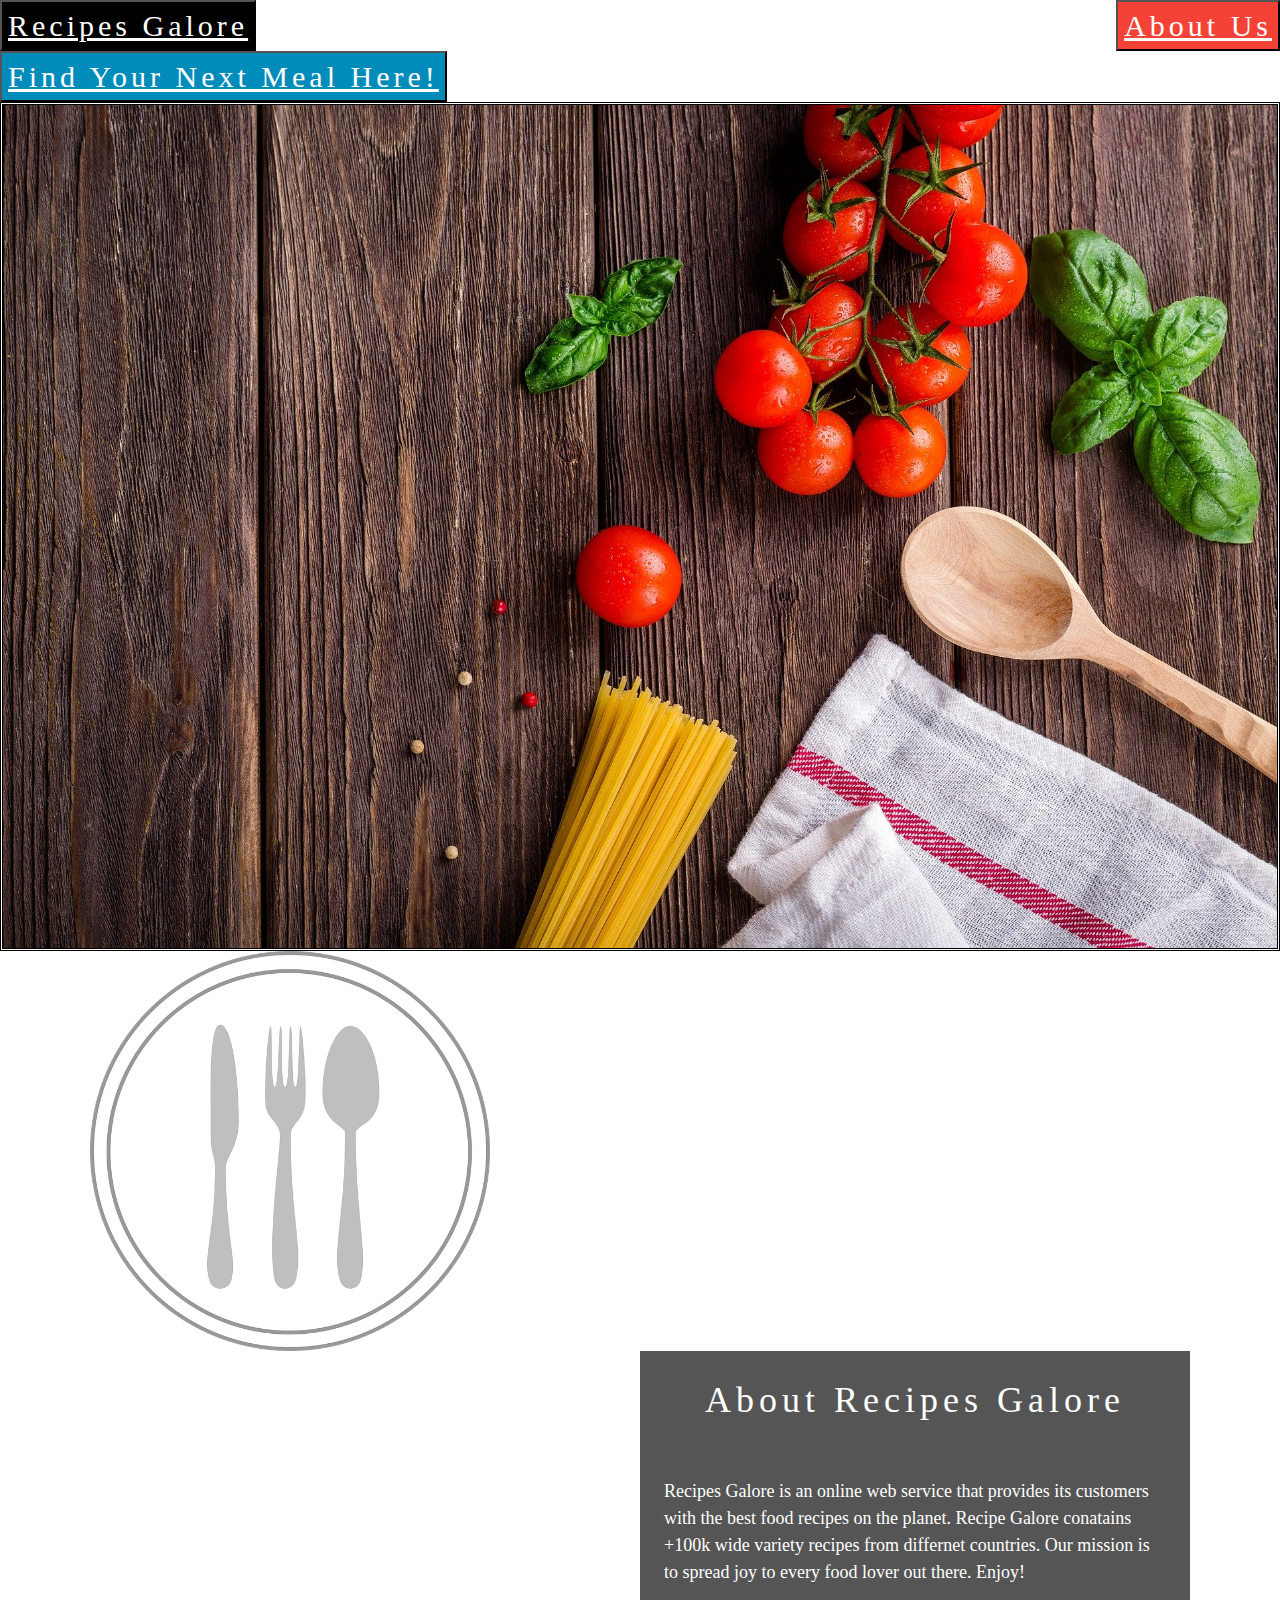
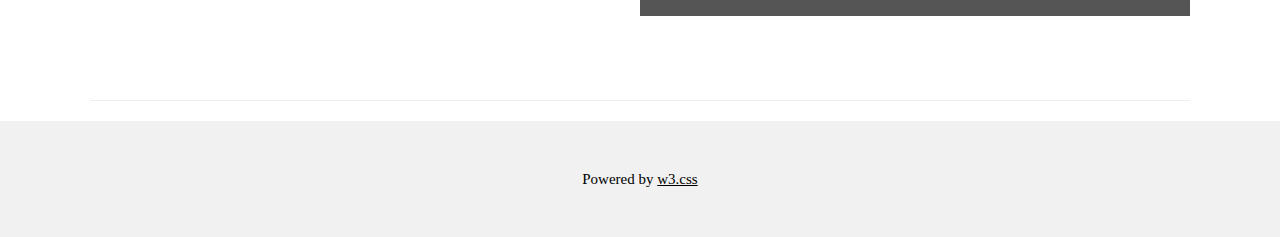
<file: index.html>
<!DOCTYPE html>
<html>
<title>Recipes Galore</title>
<meta charset="UTF-8">
<meta name="viewport" content="width=device-width, initial-scale=1">
<link rel="stylesheet" href="https://www.w3schools.com/w3css/4/w3.css">
<link rel="stylesheet" href="https://cdnjs.cloudflare.com/ajax/libs/font-awesome/4.7.0/css/font-awesome.min.css">
<link rel="stylesheet" href="stylesheets/styles.css">
<script src="/node.js" defer></script>
<style>
body {font-family: "Times New Roman", Georgia, Serif;}
h1, h2, h3, h4, h5, h6 {
  font-family: "Playfair Display";
  letter-spacing: 5px;
}
</style>
<body>

<!-- Navbar (sit on top) -->
<div class="navbar">
  <form class="navbar">
    <button type="button" class="home-button" style="background: black;">
    <a href="index.html" class="navbar button" style="letter-spacing:4px;font-size:30px;color:white;">Recipes Galore</a>
    </button>

    <!-- Right-sided navbar links. Hide them on small screens -->
    <div class="w3-right w3-hide-small">
      <button type="button" class="about-button" style="background: #f44336;">
      <a href="#about" class="navbar button" style="letter-spacing:4px;font-size:30px;color:white;">About Us</a>
      </button>
    </div>
  </form>
</div>


    <!-- Search button-->
  <nav>
    <button type="button" class="search-button" style="background: #008CBA;">
    <a href="search.html" style="letter-spacing:4px;font-size:30px;color:white;" > Find Your Next Meal Here! </a>
    </button>
  </nav>
    <!-- end of search   -->

<header class="header" style="max-width:1600px;min-width:500px" id="home">
  <img class="center" src="welcome.jpg" alt="welcome" >
  <div class="header title">

  </div>
</header>

<!-- Page content -->
<div class="w3-content" style="max-width:1100px">



  <!-- About Section -->

  <img src="about.png" alt="about" width="400" height="400" align="left">
  <div class="w3-row w3-padding-64" id="about">
    <div class="w3-col m6 w3-padding-large w3-hide-small">
    </div>

    <div class="w3-col m6 w3-padding-large" style="background: #555555; color: white;">
      <h1 class="w3-center">About Recipes Galore</h1><br>
      <h5 class="w3-center"></h5>
      <p class="w3-large"> Recipes Galore is an online web service that provides its customers with the best food recipes on
      the planet. Recipe Galore conatains +100k wide variety recipes from differnet countries. Our mission is to spread joy to every
       food lover out there. Enjoy!</p>

    </div>
  </div>

  <hr>

<!-- End page content -->
</div>
<div id="content">

</div >
<!-- Footer -->
<footer class="w3-center w3-light-grey w3-padding-32">
  <p>Powered by <a href="https://www.w3schools.com/w3css/default.asp" title="W3.CSS" target="_blank" class="w3-hover-text-green">w3.css</a></p>
</footer>

</body>
</html>
</file>
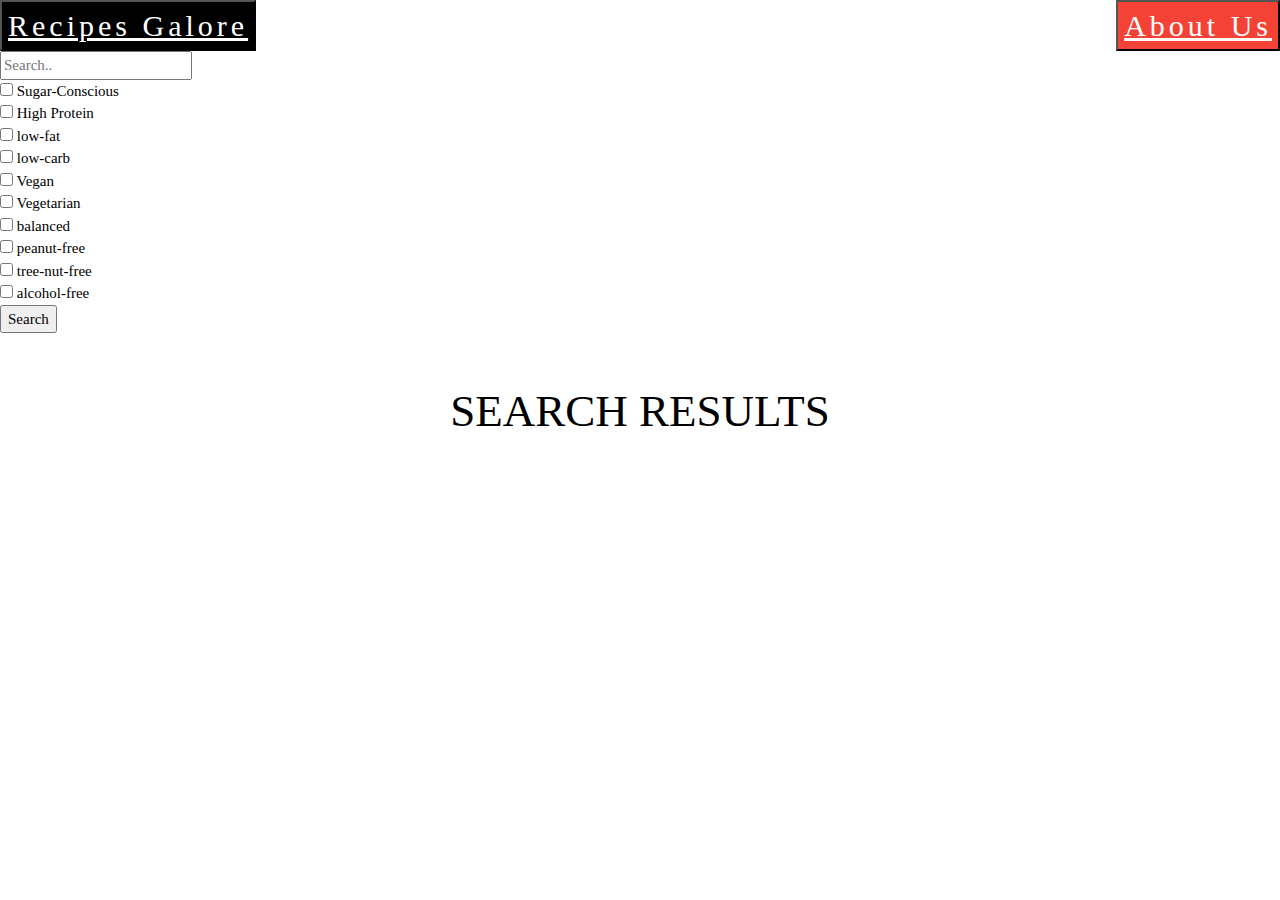
<file: search.html>
<!DOCTYPE html>
<html lang="en" dir="ltr">
    <meta charset="utf-8">
  <title>Search</title>
  <meta name="viewport" content="width=device-width, initial-scale=1">
<link rel="stylesheet" href="https://www.w3schools.com/w3css/4/w3.css">
<link rel="stylesheet" href="stylesheets/styles.css">
<script src="/node.js" defer></script>
<style>
body {font-family: "Times New Roman", Georgia, Serif;}
h1, h2, h3, h4, h5, h6 {
  font-family: "Playfair Display";
  letter-spacing: 5px;
}

</style>
<body>

<!-- Navbar (sit on top) -->
<div class="navbar">
  <div class="navbar" >
    <button type="button" class="home-button" style="background: black;">
    <a href="index.html" class="navbar button" style="letter-spacing:4px;font-size:30px;color:white;">Recipes Galore</a>
    </button>

    <!-- Right-sided navbar links. Hide them on small screens -->
    <div class="w3-right w3-hide-small">
      <button type="button" class="about-button" style="background: #f44336;">
      <a href="index.html" class="navbar button" style="letter-spacing:4px;font-size:30px;color:white;">About Us</a>
      </button>
    </div>
  </div>
</div>

<!-- Header -->

<!--     The form     -->

    <!-- Search bar-->
    <!--form class="example" action="search.html"-->
    <input type="text" id="inputid" placeholder="Search.." name= search required>
<br>
  <input class="check1" type="checkbox" id="filter1" name="filter1" value="&health=sugar-conscious">
  <label for="filter1"> Sugar-Conscious</label><br>
  <input type="checkbox" id="filter2" name="filter2" value="&health=high-protein">
  <label for="filter2"> High Protein</label><br>
  <input type="checkbox" id="filter3" name="filter3" value="&health=low-fat">
  <label for="filter3"> low-fat</label><br>
  <input type="checkbox" id="filter4" name="filter4" value="&health=low-carb">
  <label for="filter4"> low-carb</label><br>
  <input type="checkbox" id="filter5" name="filter5" value="&health=vegan">
  <label for="filter5"> Vegan</label><br>
  <input type="checkbox" id="filter6" name="filter6" value="&health=vegetarian">
  <label for="filter6"> Vegetarian</label><br>
  <input type="checkbox" id="filter7" name="filter7" value="&health=balanced">
  <label for="filter7"> balanced</label><br>
  <input type="checkbox" id="filter8" name="filter8" value="&health=peanut-free">
  <label for="filter8"> peanut-free</label><br>
  <input type="checkbox" id="filter9" name="filter9" value="&health=tree-nut-free">
  <label for="filter9"> tree-nut-free</label><br>
  <input type="checkbox" id="filter10" name="filter10" value="&health=alcohol-free">
  <label for="filter10"> alcohol-free</label><br>
  <button id="search"> Search </button>


    <!--/form-->
    <!-- end of search  bar -->



	<div class="results">
		<p>SEARCH RESULTS</p>
	</div>
  <div class="resultnum" id="resultnum"> </div>
  <div id="content">

  </div>



</body>

<!-- Page content -->
<div class="w3-content" style="max-width:1100px">
</file>
<file: stylesheets/styles.css>
.center {
  border-style: double;
  display: block;
  height: auto;
  margin-left: auto;
  margin-right: auto;
  width: 100%;
}

* {
  box-sizing: border-box;
}

/* Style the search field */
form.example input[type=text] {
  padding: 10px;
  font-size: 17px;
  border: 1px solid grey;
  display: block;
  margin: 0;
  float: left;
  width: auto;
  background: #f1f1f1;
  width: 1450px;
}

/* Style the submit button */
form.example button {
  float: left;
  width: auto;
  padding: 10px;
  background: #2196F3;
  color: white;
  font-size: 17px;
  border: 1px solid grey;
  border-left: none; /* Prevent double borders */
  cursor: pointer;
}

form.example button:hover {
  background: #0b7dda;
}

/* Clear floats */
form.example::after {
  content: "";
  clear: both;
  display: table;
}

.results {
  font-size: 300%;
  text-align: center;
}
.resultnum{

  font-size: 150%;
  text-align: center;
}
</file>
